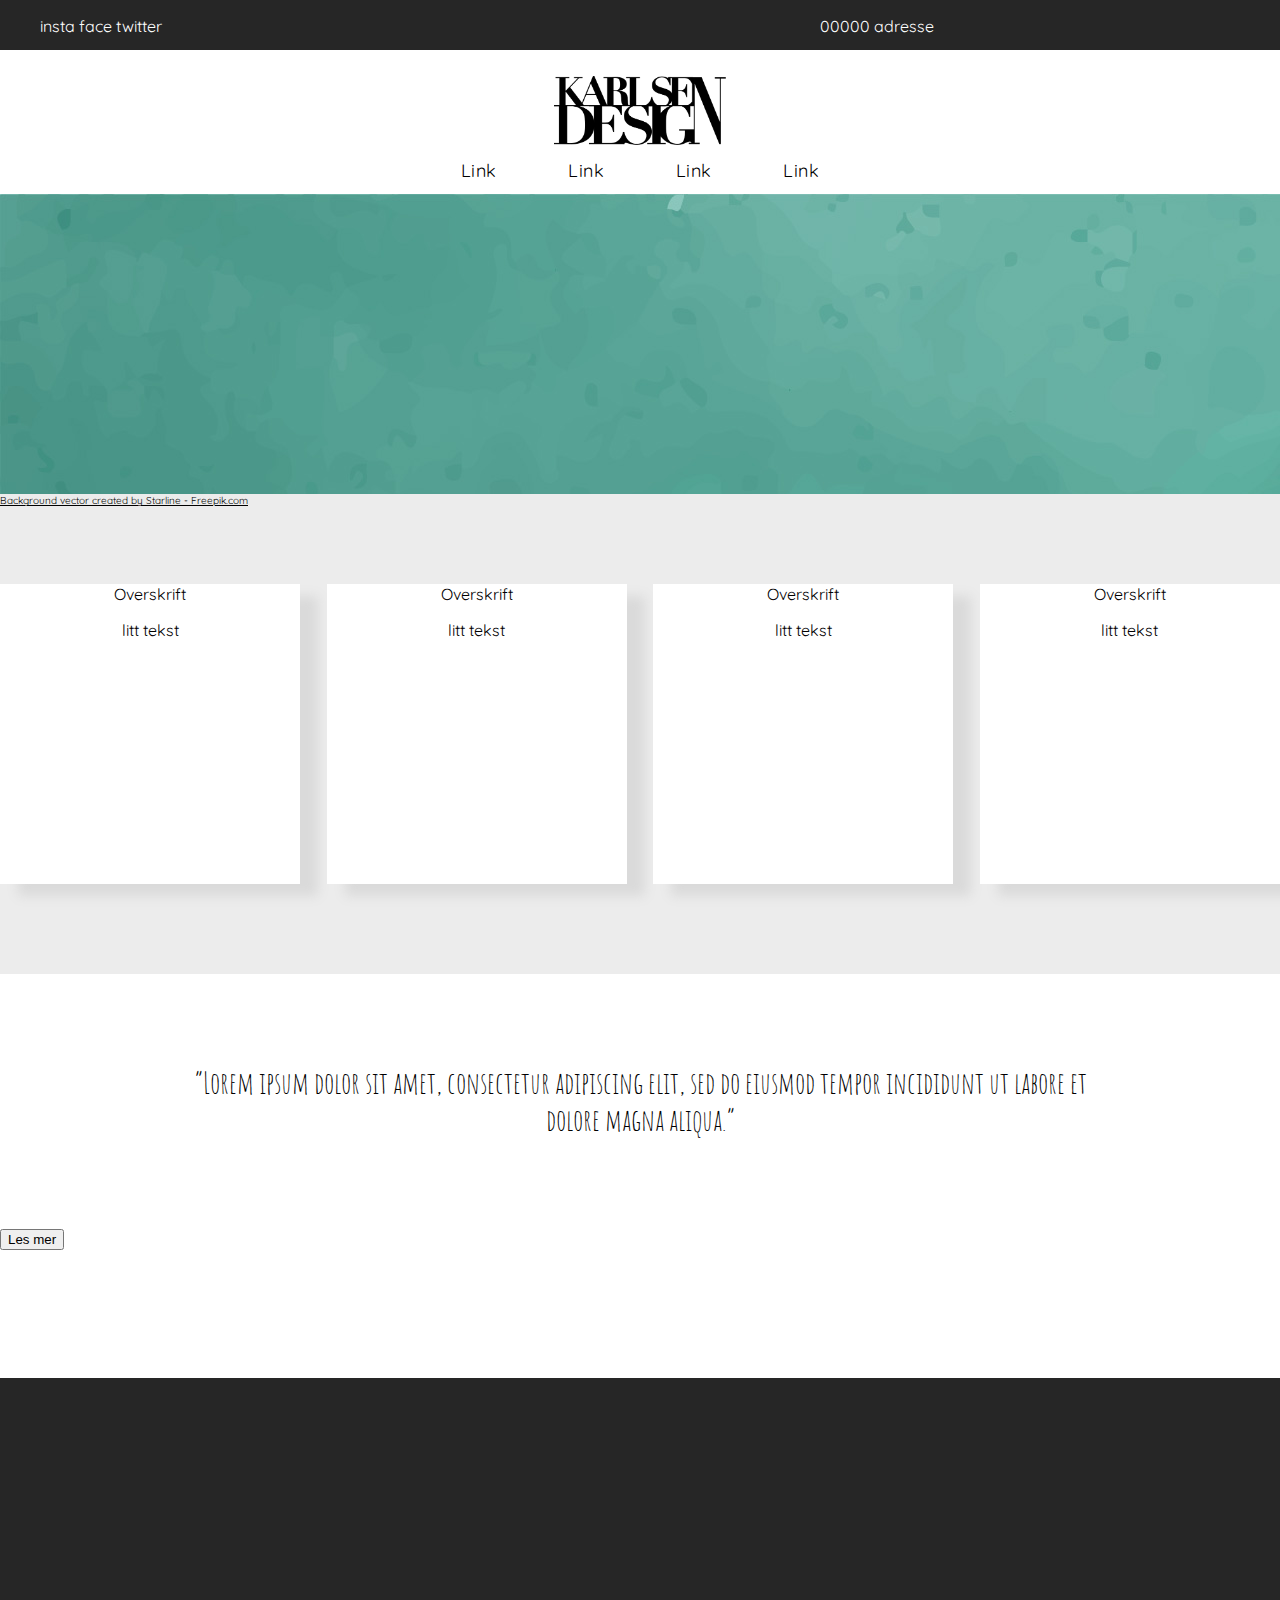
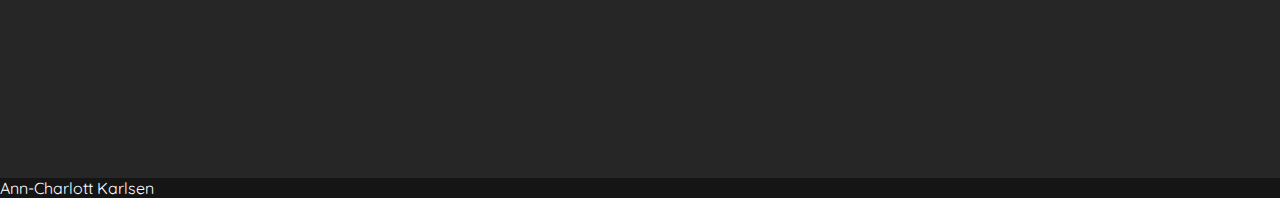
<file: index.html>
<!DOCTYPE html>
<html>
<head>
	<title>Standarside</title>
	<meta charset="utf-8">
	<link rel="stylesheet" type="text/css" href="_css/stylesheet.css">
</head>
<body>
	<div class="toppbar">
		<div class="sosial">
			<ul class="sosial-media">
				<li>insta</li>
				<li>face</li>
				<li>twitter</li>
			</ul>
		</div>
		<div class="contact">
			<ul class="contact-info">
				<li>00000</li>
				<li>adresse</li>
			</ul>
		</div>
	</div>
	<nav class="meny">
		<img class="logo" src="bilder/logo.png">
		<ul class="meny-punkter">
			<li>Link</li>
			<li>Link</li>
			<li>Link</li>
			<li>Link</li>
		</ul>
		
	</nav>

<div class="toppbilde"></div>
	<a class="credit" href="https://www.freepik.com/free-photos-vectors/background">Background vector created by Starline - Freepik.com</a>

<div class="section-container">
	<section class="container">
		<article>
			<head>Overskrift</head>
			<p>litt tekst</p>
		</article>

		<article>
			<head>Overskrift</head>
			<p>litt tekst</p>
		</article>

		<article>
			<head>Overskrift</head>
			<p>litt tekst</p>
		</article>

		<article>
			<head>Overskrift</head>
			<p>litt tekst</p>
		</article>
	</section>
</div>

<div class="second-container">
	<q>Lorem ipsum dolor sit amet, consectetur adipiscing elit, sed do eiusmod tempor incididunt ut labore et dolore magna aliqua.</q>
</div>

<div class="fixed-container">
	<button>Les mer</button>
</div>

<div class="topp-footer">

</div>

	<footer>Ann-Charlott Karlsen</footer>
</body>
</html>
</file>
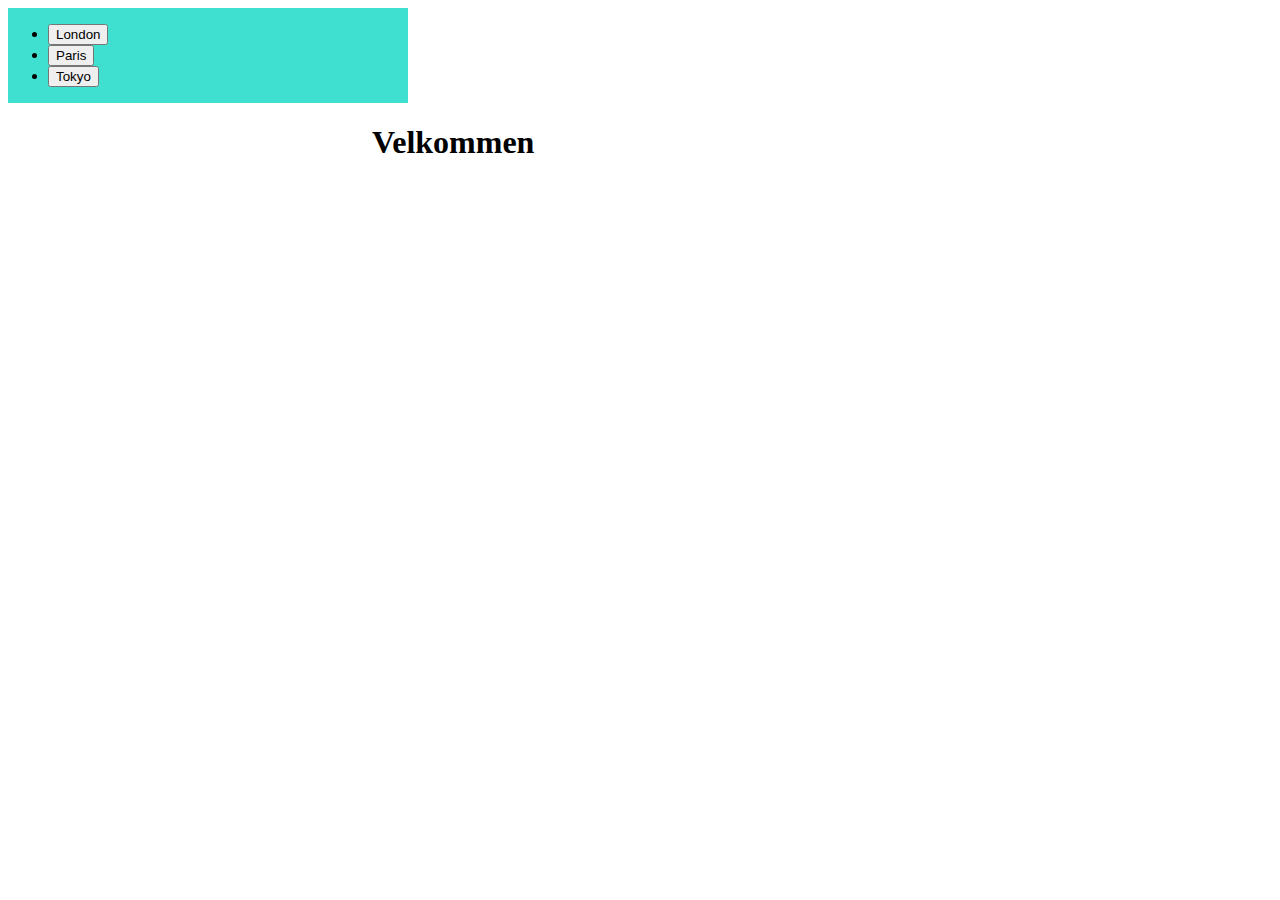
<file: side.html>
<!DOCTYPE html>
<html>
<head>
	<title>Side</title>
	<meta charset="utf-8">
	<script src="Javascript/myscript.js"></script>



</head>
<body>
<style>
	
	.tabcontent{
		display: none;
	}

	nav{
		max-width: 400px;

width: 100%;

box-sizing: border-box;

float: left;

background-color: turquoise;
	}

	main{
		max-width: 900px;

width: 100%;

float: right;

box-sizing: border-box;
	}

	.vel {

    max-width: 900px;
    width: 100%;
    float: right;
    box-sizing: border-box;

}
</style>
	<nav>
<div class="tab">
	<ul>
		 <li> <button class="tablinks" onclick="openCity(event, 'London')">London</button></li>
		  <li><button class="tablinks" onclick="openCity(event, 'Paris')">Paris</button></li>
		 <li> <button class="tablinks" onclick="openCity(event, 'Tokyo')">Tokyo</button></li>
</ul>
</div>
</nav>


<div class="vel">
	<h1 id="velkommen">Velkommen</h1>
</div>


<main>

<div id="London" class="tabcontent">
  <h3>London</h3>
  <p>London is the capital city of England.</p>
</div>

<div id="Paris" class="tabcontent">
  <h3>Paris</h3>
  <p>Paris is the capital of France.</p> 
</div>

<div id="Tokyo" class="tabcontent">
  <h3>Tokyo</h3>
  <p>Tokyo is the capital of Japan.</p>
</div>

</main>


</body>
</html>
</file>
<file: _css/stylesheet.css>
@import url("https://fonts.googleapis.com/css?family=Amatic+SC|Quicksand");body{margin:0px;font-family:'Quicksand', sans-serif}body .credit{font-size:10px;color:black;position:absolute}body .toppbar{background:#262626;color:white;height:50px}body .toppbar li{display:inline}body .toppbar .sosial{max-width:500px;width:100%;box-sizing:border-box;float:left}body .toppbar .contact{max-width:500px;width:100%;box-sizing:border-box;float:right}body nav{padding:12px}body nav .meny-punkter{max-width:500px;width:100%;box-sizing:border-box;margin:0px auto;text-align:center;padding:0px;letter-spacing:0.5px;font-size:18px}body nav .meny-punkter li{display:inline;margin:0px 33px}body nav .logo{max-width:200px;width:100%;box-sizing:border-box;margin:0px auto;display:block;padding:14px}body .toppbilde{background-image:url("../bilder/topp.jpg");height:300px}body .section-container{background-color:#ececec;padding-top:90px;padding-bottom:90px}body .section-container .container{display:flex;max-width:1300px;width:100%;margin:0px auto;flex:content;justify-content:space-between}body .section-container .container article{text-align:center;background-color:white;max-width:300px;width:100%;height:300px;box-shadow:18px 12px 11px #dadada}body .second-container{max-width:900px;width:100%;margin:0px auto;text-align:center;padding-top:90px;padding-bottom:90px}body .second-container q{font-size:30px;font-family:'Amatic SC', cursive}body .fixed-container{height:150px;background-image:url("../bilder/topp.jpg");background-attachment:fixed}body .topp-footer{height:400px;background-color:#262626}body footer{background-color:#151515;color:white}
</file>
